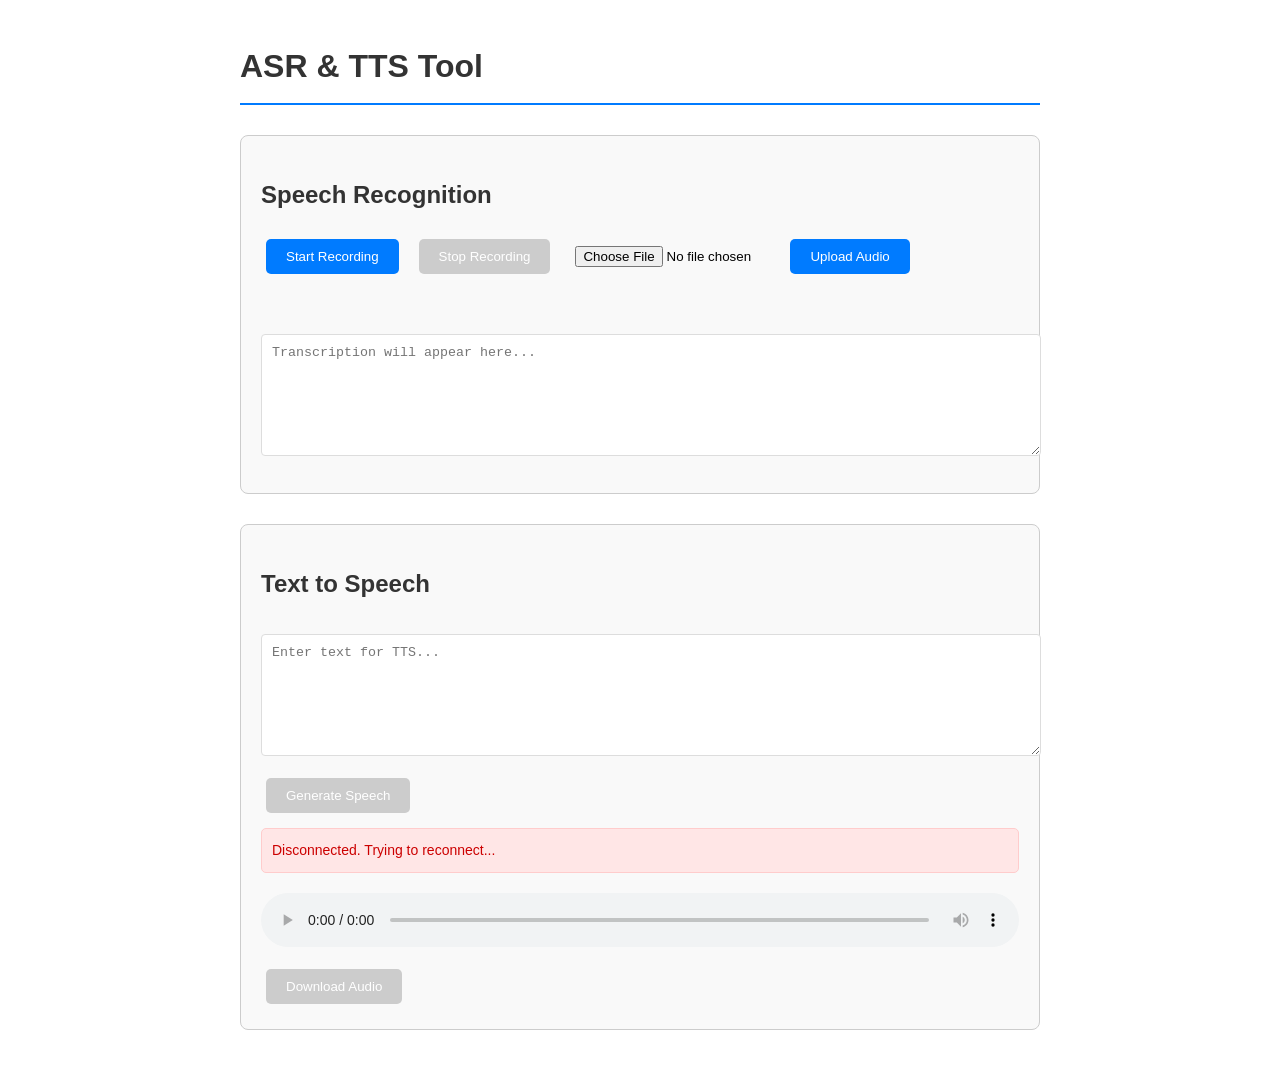
<file: web_tool/index.html>
<!DOCTYPE html>
<html lang="en">

<head>
    <meta charset="UTF-8">
    <meta name="viewport" content="width=device-width, initial-scale=1.0">
    <title>ASR & TTS Tool</title>
    <style>
        body {
            font-family: Arial, sans-serif;
            max-width: 800px;
            margin: 0 auto;
            padding: 20px;
            line-height: 1.6;
        }

        .section {
            margin-bottom: 30px;
            padding: 20px;
            border: 1px solid #ccc;
            border-radius: 8px;
            background-color: #f9f9f9;
        }

        .controls {
            display: flex;
            gap: 20px;
            margin-bottom: 15px;
        }

        .record-controls,
        .upload-controls {
            display: flex;
            gap: 10px;
            align-items: center;
        }

        .file-input {
            max-width: 200px;
        }

        .button {
            padding: 10px 20px;
            margin: 5px;
            border: none;
            border-radius: 5px;
            background-color: #007bff;
            color: white;
            cursor: pointer;
            transition: background-color 0.3s;
        }

        .button:hover {
            background-color: #0056b3;
        }

        .button:disabled {
            background-color: #cccccc;
            cursor: not-allowed;
        }

        textarea {
            width: 100%;
            height: 100px;
            margin: 10px 0;
            padding: 10px;
            border: 1px solid #ddd;
            border-radius: 4px;
            resize: vertical;
        }

        .status {
            margin: 10px 0;
            padding: 10px;
            border-radius: 5px;
            font-size: 14px;
        }

        .error {
            background-color: #ffe6e6;
            border: 1px solid #ffcccc;
            color: #cc0000;
        }

        .success {
            background-color: #e6ffe6;
            border: 1px solid #ccffcc;
            color: #006600;
        }

        #audioPlayer {
            width: 100%;
            margin: 10px 0;
        }

        h1,
        h2 {
            color: #333;
        }

        h1 {
            border-bottom: 2px solid #007bff;
            padding-bottom: 10px;
            margin-bottom: 30px;
        }
    </style>
</head>

<body>
    <h1>ASR & TTS Tool</h1>

    <div class="section">
        <h2>Speech Recognition</h2>
        <div class="controls">
            <div class="record-controls">
                <button id="startRecording" class="button">Start Recording</button>
                <button id="stopRecording" class="button" disabled>Stop Recording</button>
            </div>
            <div class="upload-controls">
                <input type="file" id="audioFileInput" accept="audio/*"
                    title="Supported formats: WAV, MP3, M4A, OGG, etc. Files will be converted to 16kHz mono WAV."
                    class="file-input" />
                <button id="uploadAudio" class="button">Upload Audio</button>
            </div>
        </div>
        <div id="asrStatus" class="status"></div>
        <textarea id="transcription" placeholder="Transcription will appear here..." readonly></textarea>
    </div>

    <div class="section">
        <h2>Text to Speech</h2>
        <textarea id="ttsInput" placeholder="Enter text for TTS..."></textarea>
        <button id="generateSpeech" class="button">Generate Speech</button>
        <div id="ttsStatus" class="status"></div>
        <audio id="audioPlayer" controls></audio>
        <button id="downloadAudio" class="button" disabled>Download Audio</button>
    </div>

    <script src="recorder.js"></script>
    <script src="main.js"></script>
</body>

</html>
</file>
